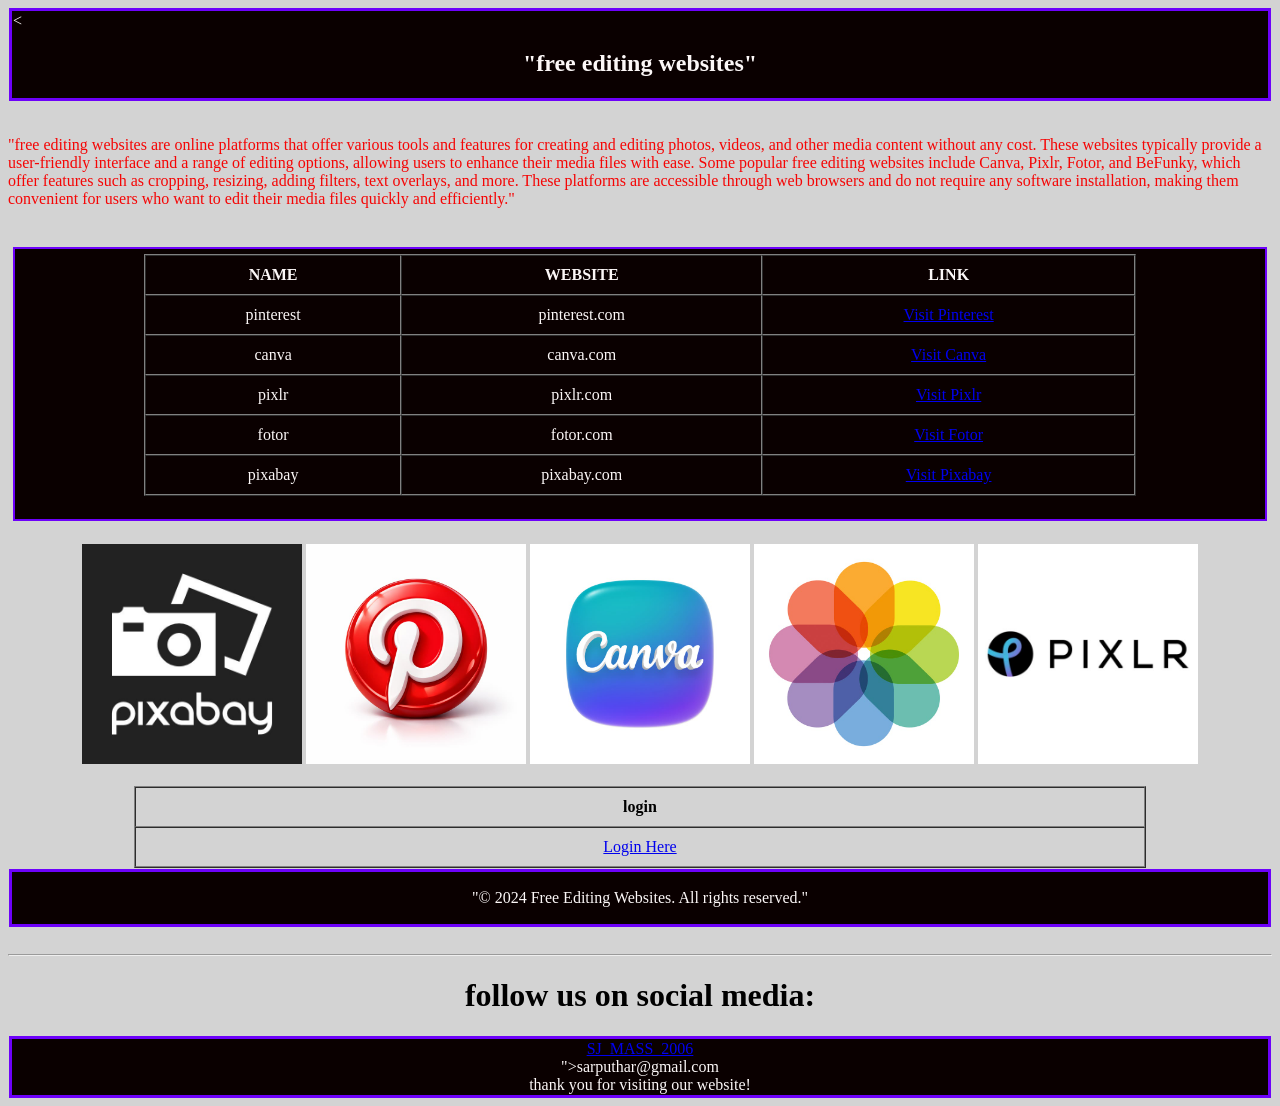
<file: index.html>
<!DOCTYPE html>
<html>
    <head>
        <title>
         editing websites
        </title>
    </head>
    <body bgcolor="lightgray">
        
    <nav><
        <h1 align="center">
            "free editing websites"
            
        </h1>
    </nav><br>
    <div class="content">
        <p>
            "free editing websites are online platforms that offer various tools and features for creating and editing photos, videos, and other media content without any cost. These websites typically provide a user-friendly interface and a range of editing options, allowing users to enhance their media files with ease. Some popular free editing websites include Canva, Pixlr, Fotor, and BeFunky, which offer features such as cropping, resizing, adding filters, text overlays, and more. These platforms are accessible through web browsers and do not require any software installation, making them convenient for users who want to edit their media files quickly and efficiently."
        </p>
    </div><br>
    <div class="table">
        
    <table border="1" align="center" cellpadding="10" cellspacing="0" width="80%">
        <tr>
            <th>NAME</th>
            <th>WEBSITE</th>
            <th>LINK</th>
        </tr>
        <tr align="center">
            <td>
                pinterest
            </td>
            <td>
                pinterest.com
            </td>
            <td>
                <a href="https://www.pinterest.com" target="_blank">Visit Pinterest</a>
            </td>
            
        </tr>
        <tr align="center">
            <td>
                canva
            </td>
            <td>
                canva.com
            </td>
            <td>
                <a href="https://www.canva.com" target="_blank">Visit Canva</a>
            </td>
        </tr>
        <tr align="center">
            <td>
                pixlr
            </td>
            <td>
                pixlr.com
            </td>
            <td>
                <a href="https://www.pixlr.com" target="_blank">Visit Pixlr</a>
            </td>
        </tr>
        <tr align="center">
            <td>
                fotor
            </td>
            <td>
                fotor.com
            </td>
            <td>
                <a href="https://www.fotor.com" target="_blank">Visit Fotor</a>
            </td>
        </tr>
        <tr align="center">
            <td>
                pixabay
            </td>
            <td>
                pixabay.com
            </td>
            <td>
                <a href="https://www.pixabay.com" target="_blank">Visit Pixabay</a>
            </td>
        </tr>
    </table><br>


</table></div><br>
<div align="center" class="mass">
    <img src="1.jpg" width="220" height="220">
<img src="2.jpg" alt="editing websites" width="220" height="220">
<img src="3.jpg" alt="editing websites" width="220" height="220">
<img src="4.jpg" alt="editing websites" width="220" height="220">
<img src="5.jpg" alt="editing websites" width="220" height="220">
   
</img><br>
<br>

<form  width="100% " >
<table  border="1" align="center" cellpadding="10" cellspacing="0" width="80%">
    <from align="center">
        <tr align="center">
            <th>
                login
            </th>
        </tr>
        <tr align="center">
            <td>
                <a href="login.html" target="_blank">Login Here</a>
            </td>
    </from></table>
</div>
<div class="footer">
    <p align="center">
        "© 2024 Free Editing Websites. All rights reserved."
    </p>
</div><br>

<hr>

<h1 align="center">
    follow us on social media:
</h1>
<div class =footer>
<DIV align="center"> <a href="https://www.instagram.com/sj_mass_2006?igsh=MTZlNzhtdDF2bTBzZg==" target="_blank">SJ_MASS_2006</a> </DIV>
<DIV align="center"> ">sarputhar@gmail.com</a> </DIV>
<div align="center">
    thank you for visiting our website!  
</div>
</div>

</table>





<link rel="stylesheet" href="style.css">
    </body>
</html>
</file>
<file: style.css>
nav {
    color: rgb(8, 8, 8);
    display: block;
    color: rgb(252, 247, 247);
    background-color: rgb(10, 0, 0);
    margin: 1px;
    padding: 1px;
    border: 3px solid rgb(109, 1, 250);

}
.content{
    color: rgb(245, 5, 5);
    
}
.table{
    color: rgb(245, 5, 5);
    display: block;
    color: rgb(252, 247, 247);
    background-color: rgb(10, 0, 0);
    margin: 5px;
    padding: 5px;
    border: 2px solid rgb(109, 1, 250);
    text-align: center;
}
@media screen and (max-width: 500px) {
    .mass {
        flex-direction: row;
        padding: 20%;
    }
    
}
.mass{
    display:flexbox;
    justify-content: center;
}
.footer{
    color: rgb(69, 5, 245);
    display: block;
    color: rgb(252, 247, 247);
    background-color: rgb(10, 0, 0);
    margin: 1px;
    padding: 1px;
    border: 3px solid rgb(109, 1, 250);
}
.login{
    height: 100%;
    width: 100%;
    display: block;
    color:beige;
    background-color: rgb(61, 198, 252);
    margin: 0%;
    padding: 0%;
    
    justify-content: center;

}

@media screen and (max-width: 600px) {
    .content {
        flex-direction: column;
        padding: 20%;
    }
    
}
@media screen and (min-width: 600px)
    .mass {
    
    
        flex-direction: row;
        padding: 100%;
    
    }
</file>
